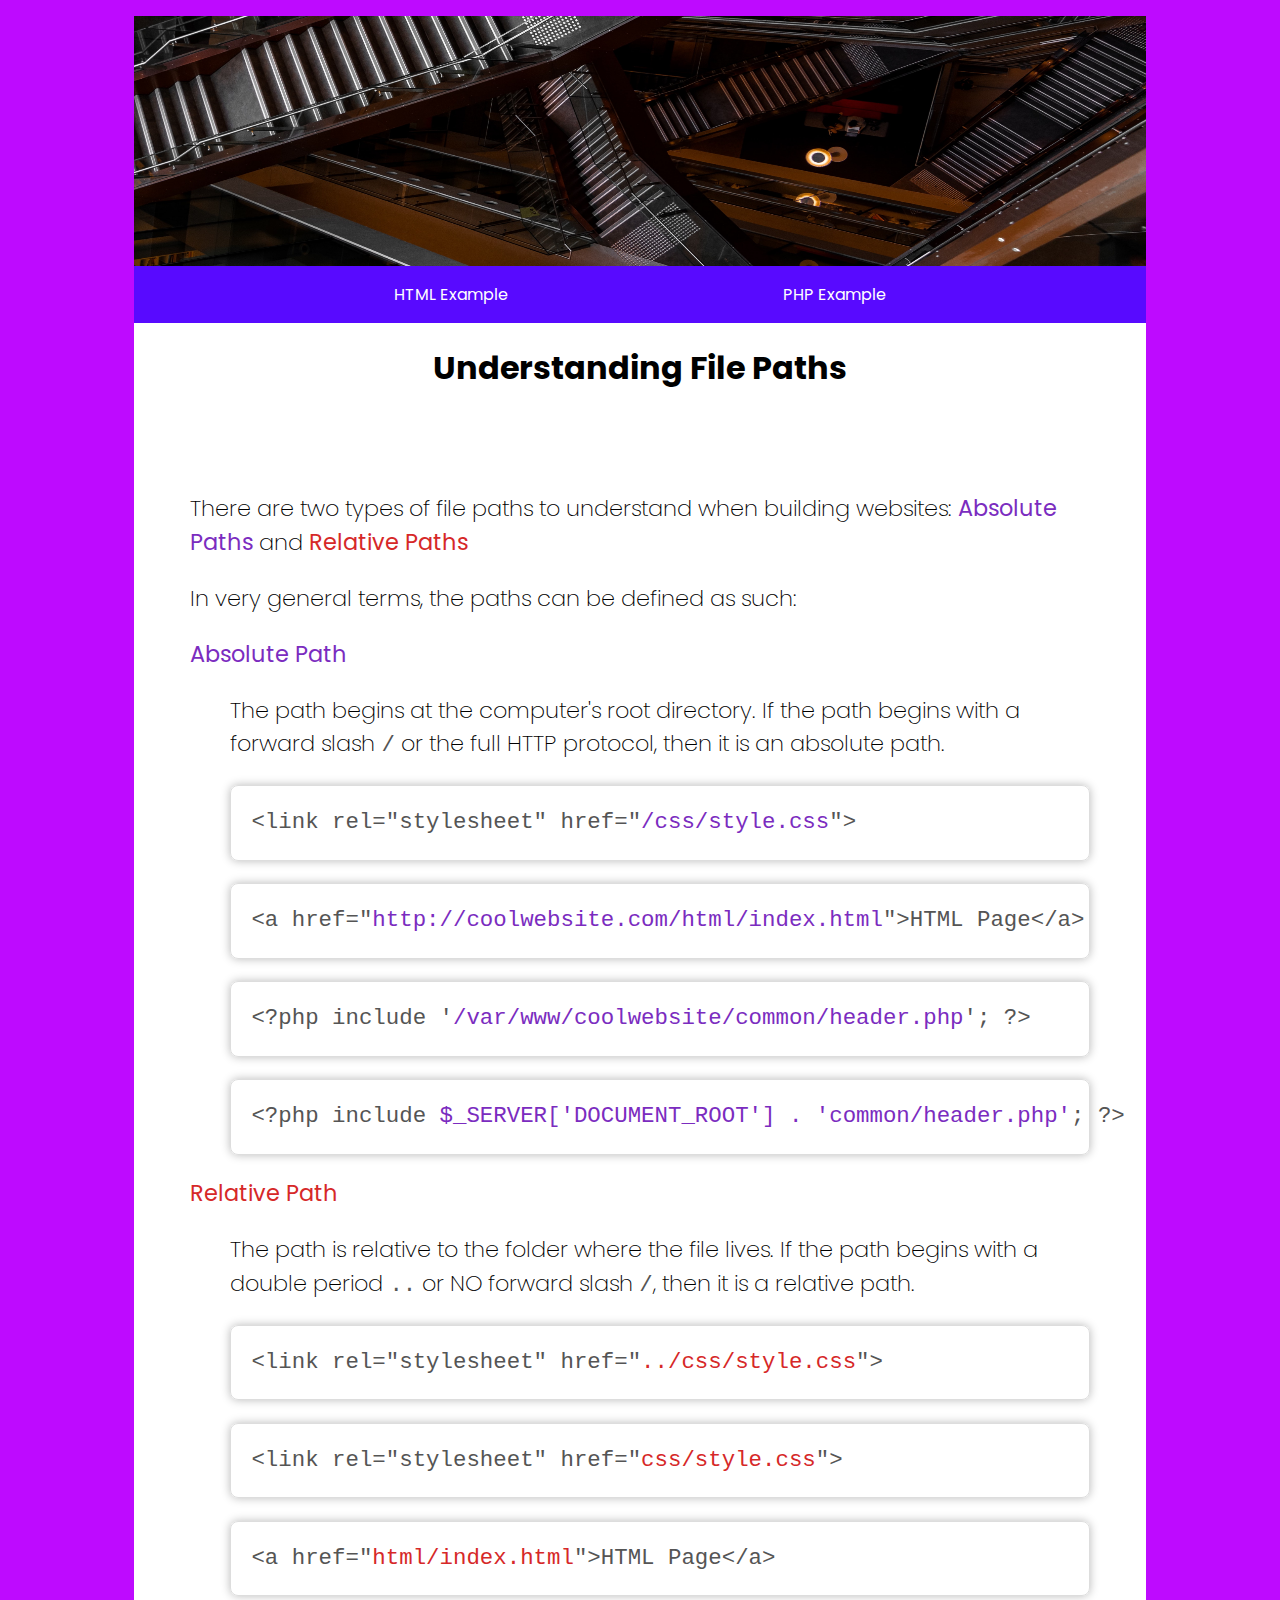
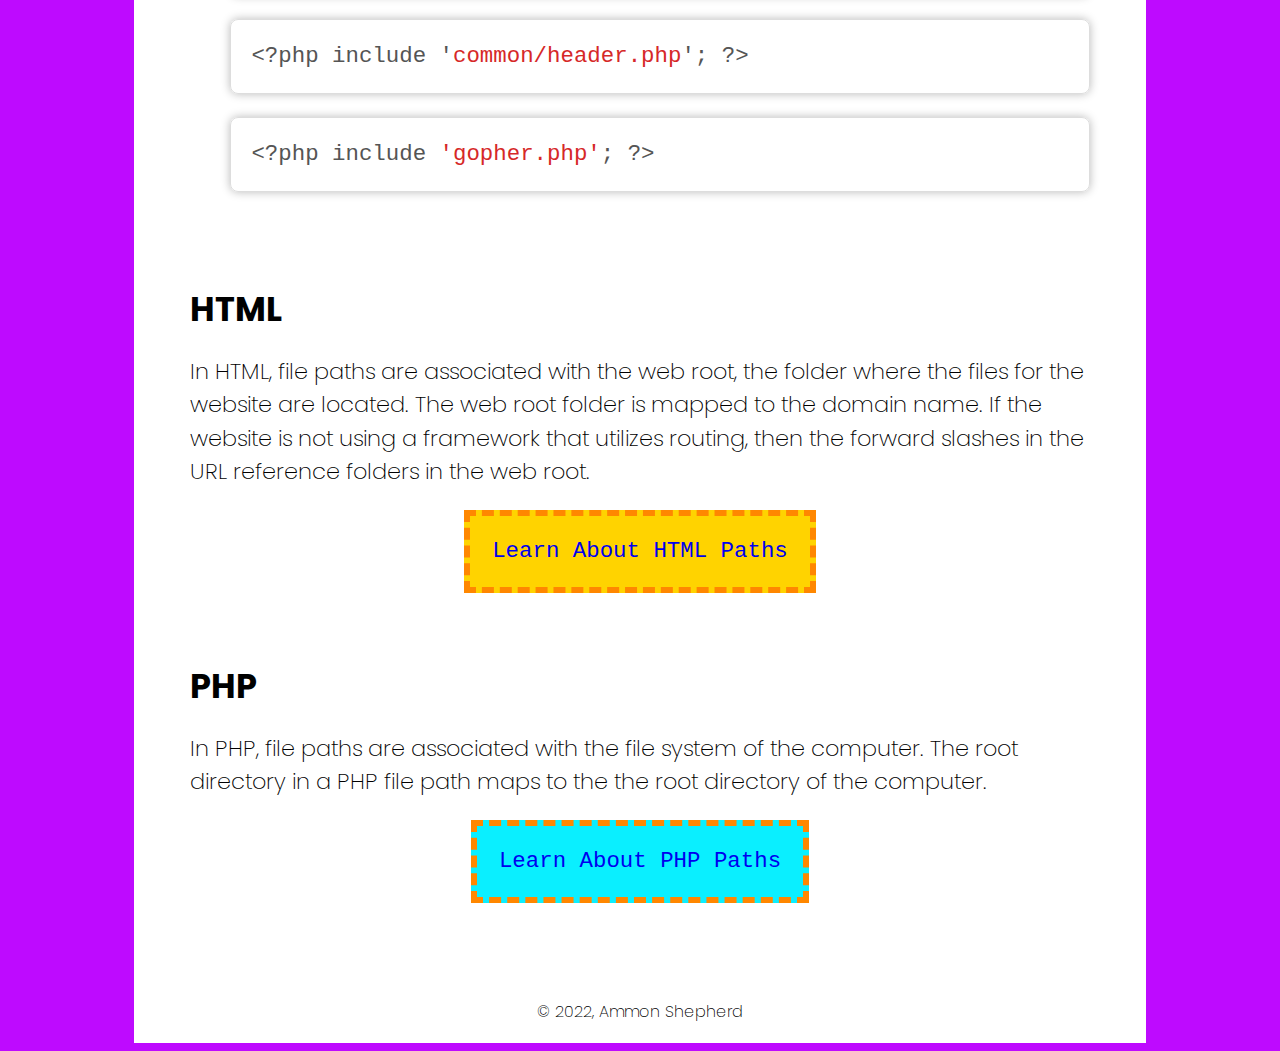
<file: index.html>
<!doctype html>
<html lang='en'>

<head>
  <title>Understanding File Paths</title>
  <link href='css/style.css' rel='stylesheet'>
  <link rel="preconnect" href="https://fonts.googleapis.com">
  <link rel="preconnect" href="https://fonts.gstatic.com" crossorigin>
  <link href="https://fonts.googleapis.com/css2?family=Poppins:wght@200;500&Source+Code+Pro:wght@300;400&display=swap" rel="stylesheet">
  <meta charset="UTF-8">
</head>

<body id="home">

  <div id='container'>
    <img class="header-img" alt="many paths crossing - Photo by Victor Charlie on Unsplash" src="images/victor-charlie-QG9xUOQTYCY-unsplash.jpg">
    <nav>
      <a title="Link to HTML example" href="html/index.html">HTML Example</a>
      <a title="Link to PHP example" href="php/index.html">PHP Example</a>
    </nav>

    <header>
      <h1>Understanding File Paths</h1>
    </header>

    <main>
      <p>There are two types of file paths to understand when building websites: <span class="abs_path">Absolute Paths</span> and <span class="rel_path">Relative Paths</span></p>

      <p>In very general terms, the paths can be defined as such:</p>
        <dl>
          <dt><span class="abs_path">Absolute Path</span></dt>
          <dd>
            <p>The path begins at the computer's root directory. If the path begins with a forward slash <code>/</code> or the full HTTP protocol, then it is an absolute path.</p>
            <pre class="code_block">&lt;link rel="stylesheet" href="<span class="abs_path">/css/style.css</span>"></pre>
            <pre class="code_block">&lt;a href="<span class="abs_path">http://coolwebsite.com/html/index.html</span>">HTML Page&lt;/a></pre>
            <pre class="code_block">&lt;?php include '<span class="abs_path">/var/www/coolwebsite/common/header.php</span>'; ?></pre>
            <pre class="code_block">&lt;?php include <span class="abs_path">$_SERVER['DOCUMENT_ROOT'] . 'common/header.php'</span>; ?></pre>
          </dd>

          <dt><span class="rel_path">Relative Path</span></dt>
          <dd>
            <p>The path is relative to the folder where the file lives. If the path begins with a double period <code>..</code> or NO forward slash <code>/</code>, then it is a relative path.</p>
            <pre class="code_block">&lt;link rel="stylesheet" href="<span class="rel_path">../css/style.css</span>"></pre>
            <pre class="code_block">&lt;link rel="stylesheet" href="<span class="rel_path">css/style.css</span>"></pre>
            <pre class="code_block">&lt;a href="<span class="rel_path">html/index.html</span>">HTML Page&lt;/a></pre>
            <pre class="code_block">&lt;?php include '<span class="rel_path">common/header.php</span>'; ?></pre>
            <pre class="code_block">&lt;?php include <span class="rel_path">'gopher.php'</span>; ?></pre>
            </dd>
        </dl>

      <h2>HTML</h2>
      <p>In HTML, file paths are associated with the web root, the folder where the files for the website are located. The web root folder is mapped to the domain name. If the website is not using a framework that utilizes routing, then the forward slashes in the URL reference folders in the web root.</p>
      <div class="button"><a class="html" href="html/index.html">Learn About HTML Paths</a></div>

      <h2>PHP</h2>
      <p>In PHP, file paths are associated with the file system of the computer. The root directory in a PHP file path maps to the the root directory of the computer.</p>
      <div class="button"><a class="php" href="php/index.html">Learn About PHP Paths</a></div>


    </main>

    <footer>
      <p>&copy; 2022, Ammon Shepherd</p>
    </footer>

</body>

</html>
</file>
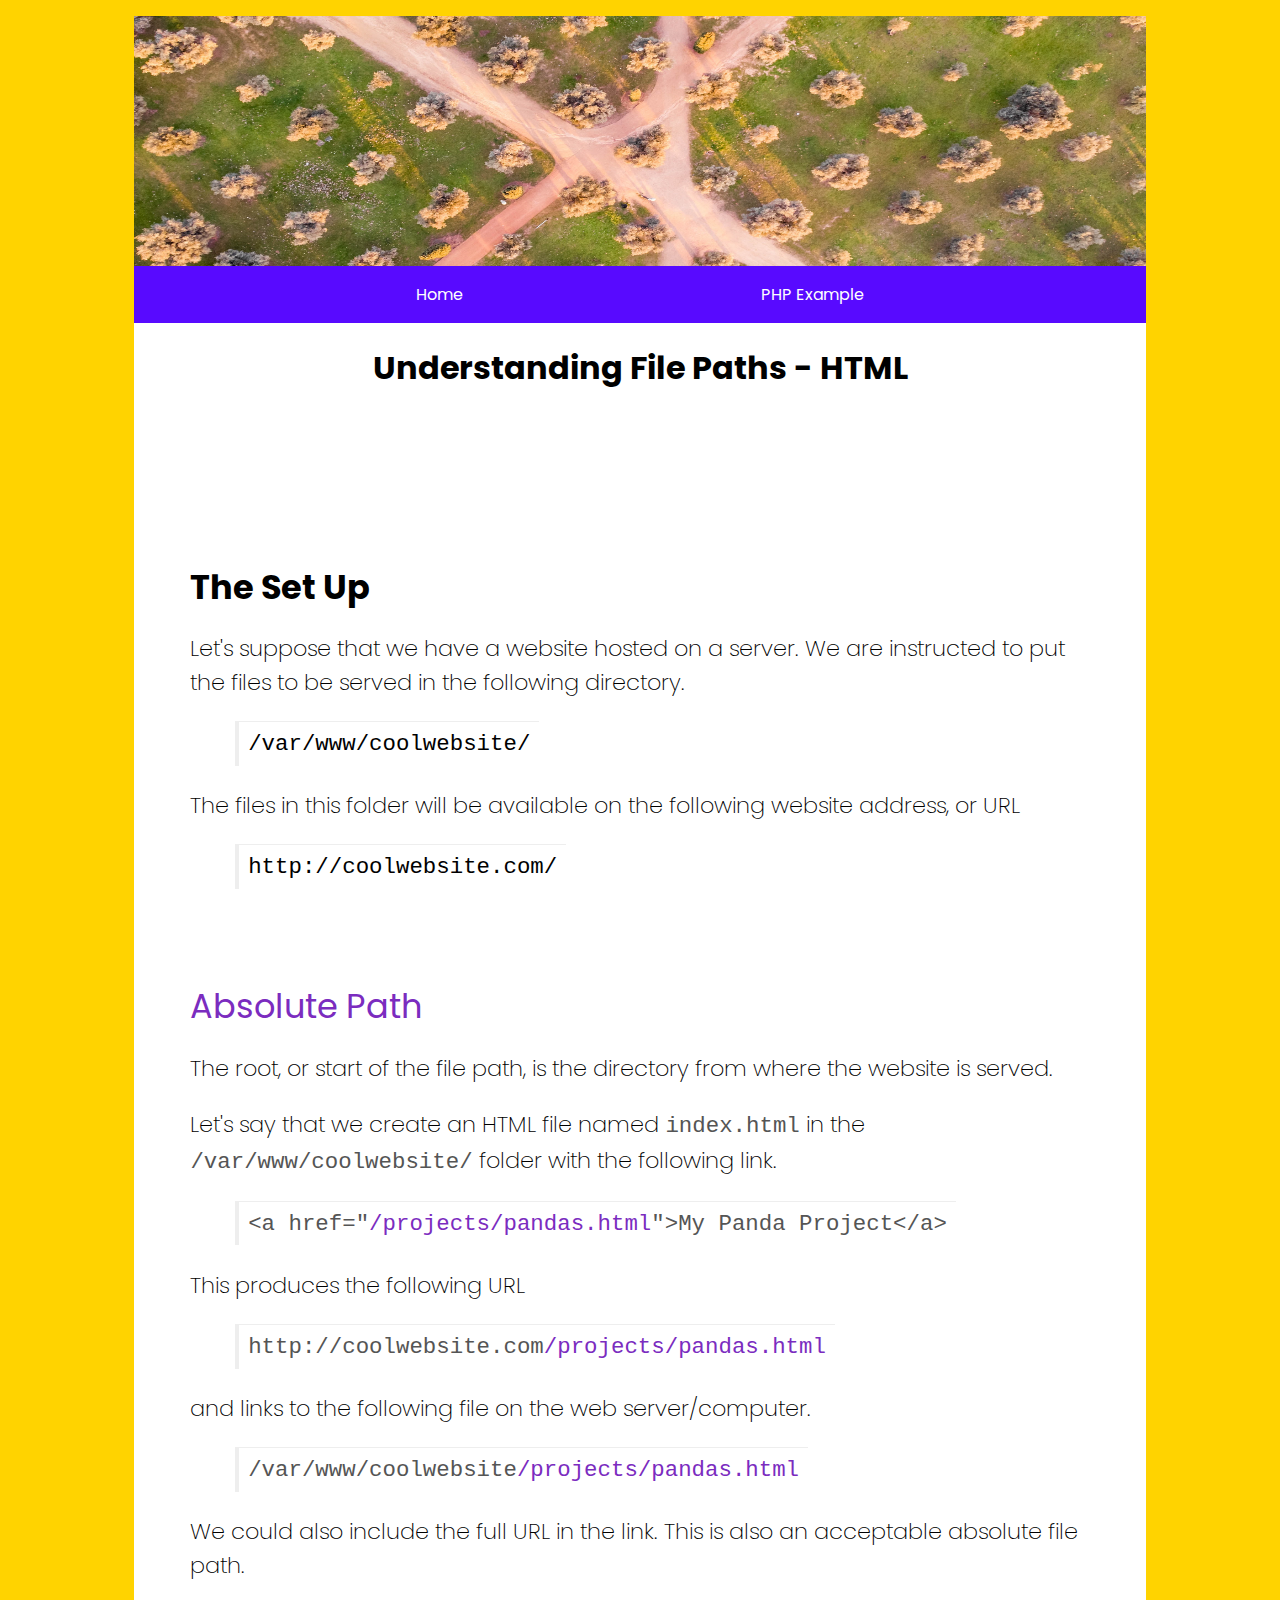
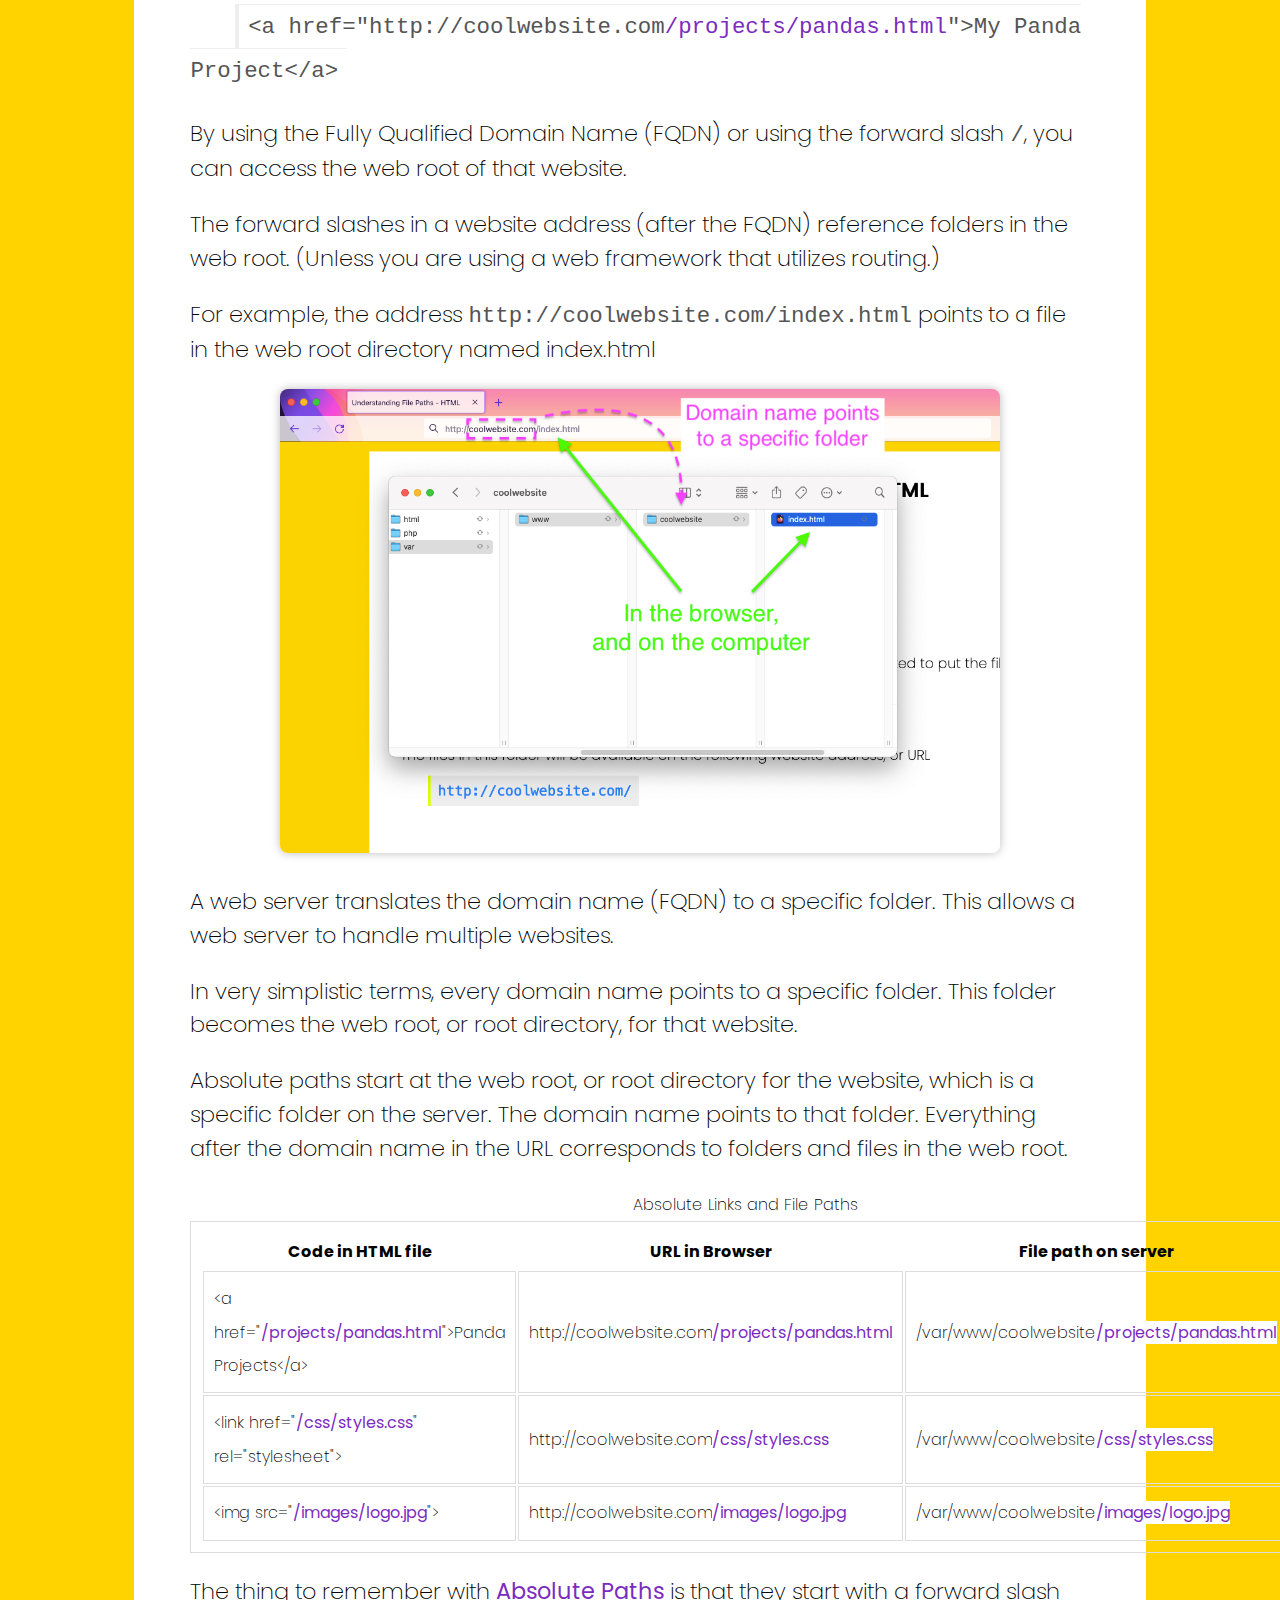
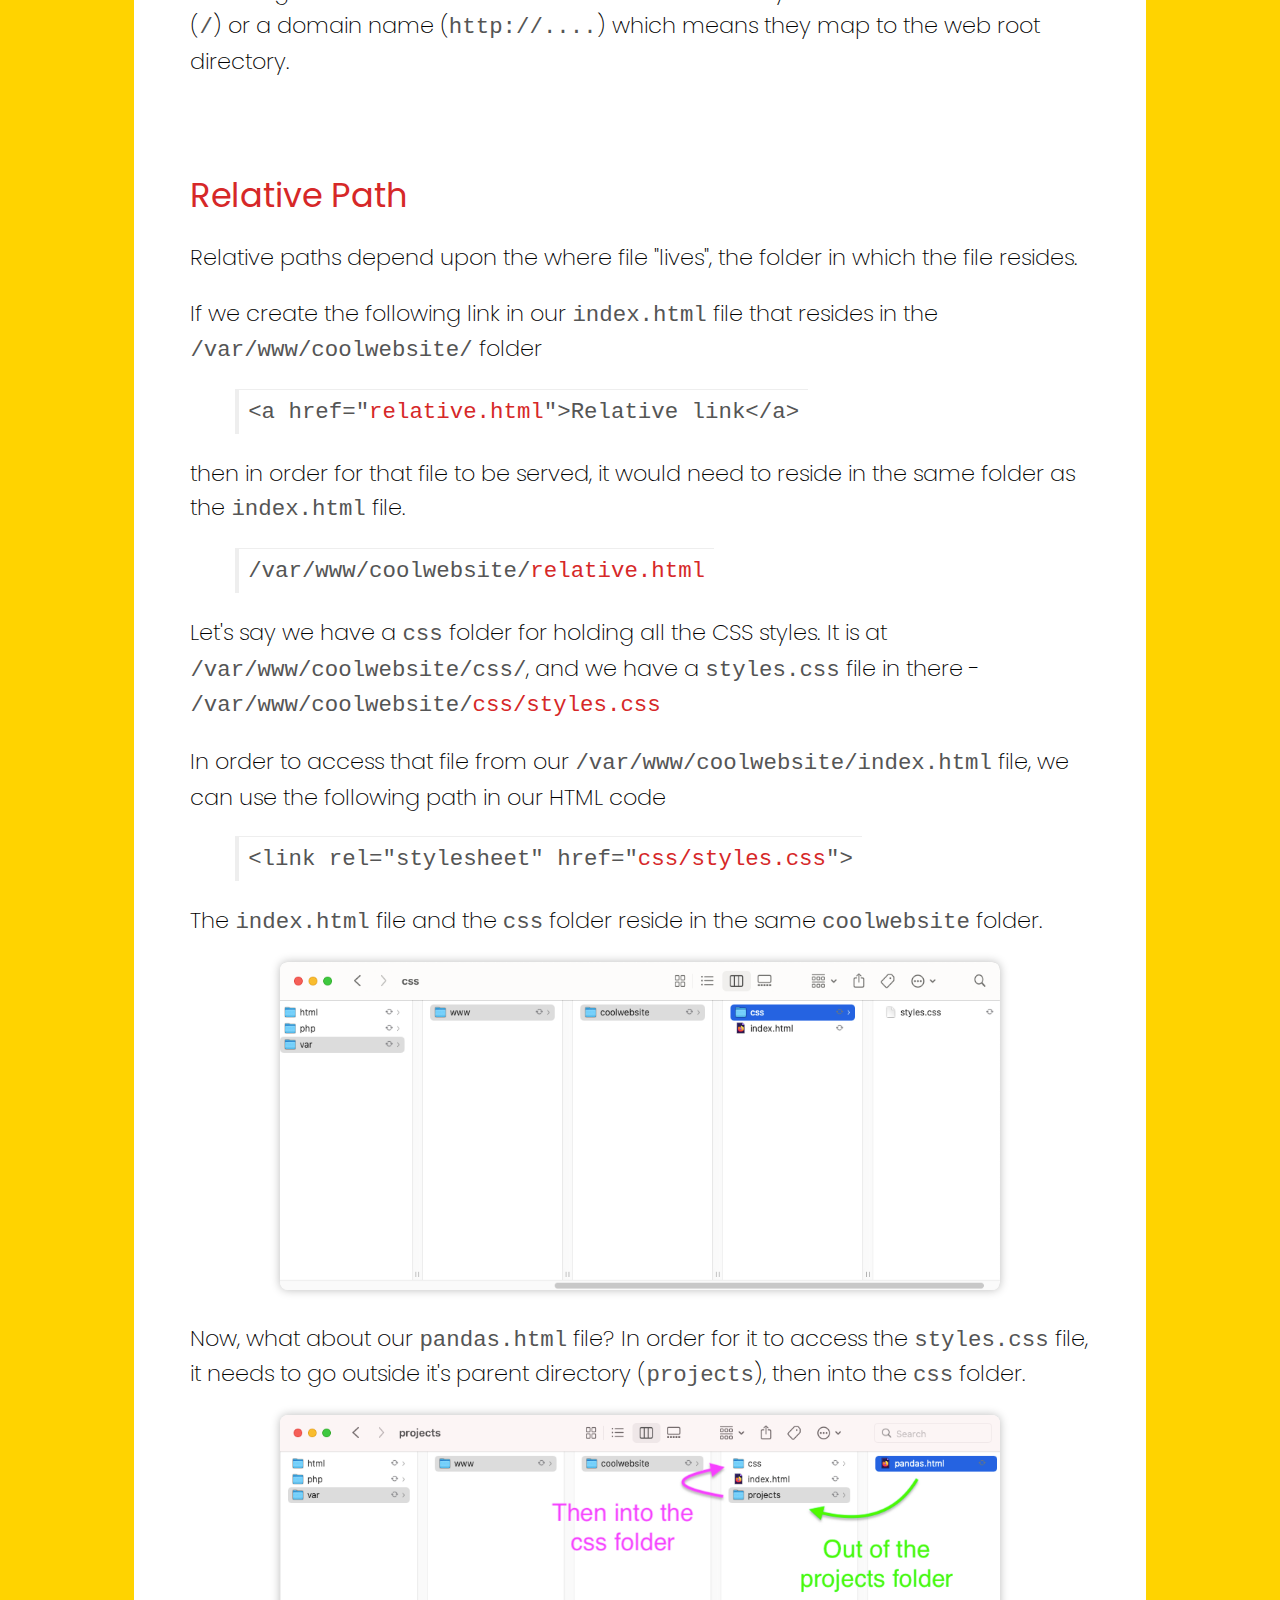
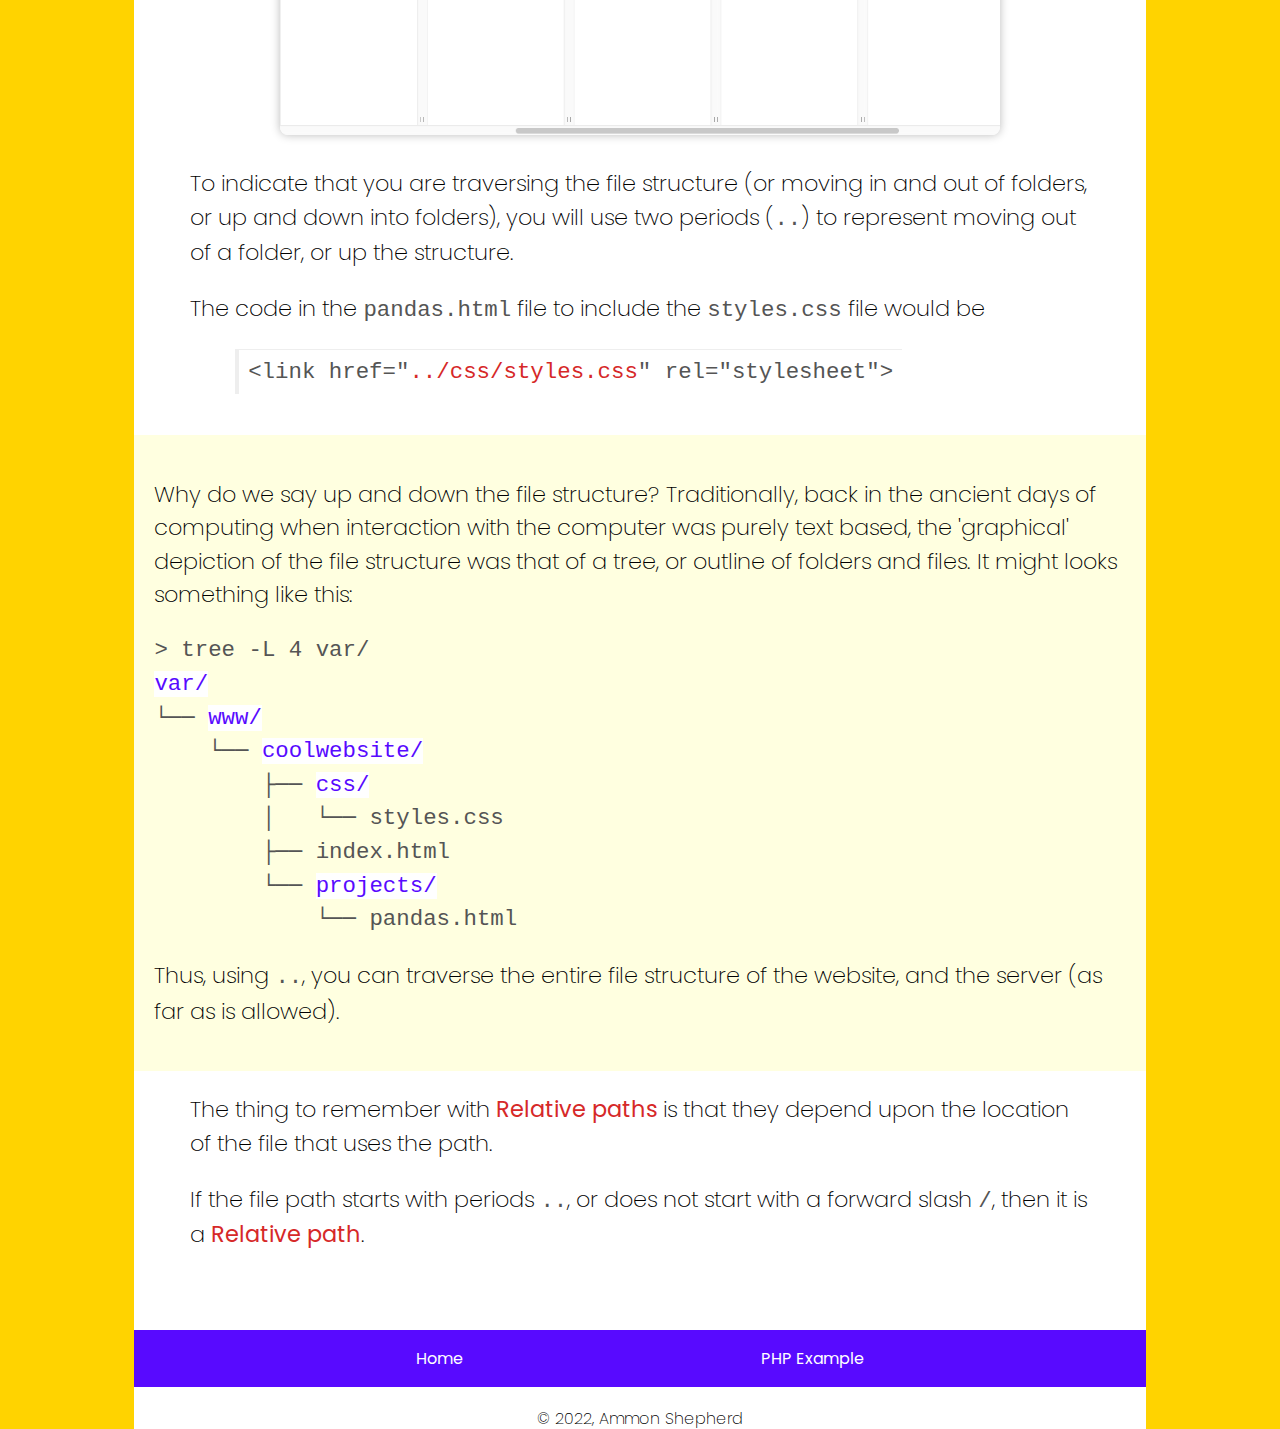
<file: html/index.html>
<!doctype html>
<html lang='en'>

<head>
  <title>Understanding File Paths - HTML</title>
  <link href='../css/style.css' rel='stylesheet'>
  <link rel="preconnect" href="https://fonts.googleapis.com">
  <link rel="preconnect" href="https://fonts.gstatic.com" crossorigin>
  <link href="https://fonts.googleapis.com/css2?family=Poppins:wght@200;500&Source+Code+Pro:wght@300;400&display=swap" rel="stylesheet">
  <meta charset="UTF-8">
</head>

<body id="html">

  <div id='container'>
    <img class="header-img" alt="many paths crossing - Photo by Victor on Unsplash" src="../images/victor-0Ezh0PRhtPo-unsplash.jpg">
    <nav>
      <a title="Link to Home" href="../index.html">Home</a>
      <a title="Link to PHP example" href="../php/index.html">PHP Example</a>
    </nav>

    <header>
      <h1>Understanding File Paths - HTML</h1>
    </header>

    <main>
      <h2>The Set Up</h2>
      <p>Let's suppose that we have a website hosted on a server. We are instructed to put the
        files to be served in the following directory.</p>
      <span class="lefty file_path">/var/www/coolwebsite/</span>

      <p>The files in this folder will be available on the following website address, or URL</p>
      <span class="lefty url">http://coolwebsite.com/</span>


      <h2 class="abs_path">Absolute Path</h2>
      <p>The root, or start of the file path, is the directory from where the website is served.</p>
      <p>Let's say that we create an HTML file named <code>index.html</code> in the <code>/var/www/coolwebsite/</code> folder with the following link.</p>

      <code class="lefty">&lt;a href="<span class="abs_path">/projects/pandas.html</span>"&gt;My Panda Project&lt;/a&gt;</code>

      <p>This produces the following URL</p>

      <code class="lefty">http://coolwebsite.com<span class="abs_path">/projects/pandas.html</span></code>

      <p>and links to the following file on the web server/computer.</p>

      <code class="lefty">/var/www/coolwebsite<span class="abs_path">/projects/pandas.html</span></code>

      <p>We could also include the full URL in the link. This is also an acceptable absolute file path.</p>
      <code class="lefty">&lt;a href="http://coolwebsite.com<span class="abs_path">/projects/pandas.html</span>"&gt;My Panda Project&lt;/a&gt;</code>

      <p>By using the Fully Qualified Domain Name (FQDN) or using the forward slash <code>/</code>, you can access the web root of that website.</p>
      <p>The forward slashes in a website address (after the FQDN) reference folders in the web root. (Unless you are using a web framework that utilizes routing.)</p>
      <p>For example, the address <code>http://coolwebsite.com/index.html</code> points to a file in the web root directory named index.html</p>

      <div class="center-image">
        <img alt="File in the browser and Finder" src="../images/browser-finder.png">
      </div>

      <p>A web server translates the domain name (FQDN) to a specific folder. This allows a web server to handle multiple websites.</p>
      <p>In very simplistic terms, every domain name points to a specific folder. This folder becomes the web root, or root directory, for that website.</p>

      <p>Absolute paths start at the web root, or root directory for the website, which is a specific folder on the server. The domain name points to that folder. Everything after the domain name in the URL corresponds to folders and files in the web root.</p>

      <table>
        <caption>Absolute Links and File Paths</caption>
        <tr>
          <th>Code in HTML file</th>
          <th>URL in Browser</th>
          <th>File path on server</th>
        </tr>
        <tr>
          <td>&lt;a href="<span class="abs_path">/projects/pandas.html</span>"&gt;Panda Projects&lt;/a&gt;</td>
          <td>http://coolwebsite.com<span class="abs_path">/projects/pandas.html</span></td>
          <td>/var/www/coolwebsite<span class="abs_path">/projects/pandas.html</span></td>
        </tr>
        <tr>
          <td>&lt;link href="<span class="abs_path">/css/styles.css</span>" rel="stylesheet"&gt;</td>
          <td>http://coolwebsite.com<span class="abs_path">/css/styles.css</span></td>
          <td>/var/www/coolwebsite<span class="abs_path">/css/styles.css</span></td>
        </tr>
        <tr>
          <td>&lt;img src="<span class="abs_path">/images/logo.jpg</span>"&gt;</td>
          <td>http://coolwebsite.com<span class="abs_path">/images/logo.jpg</span></td>
          <td>/var/www/coolwebsite<span class="abs_path">/images/logo.jpg</span></td>
        </tr>
      </table>

      <p>The thing to remember with <span class="abs_path">Absolute Paths</span> is that they start with a forward slash (<code>/</code>) or a domain name (<code>http://....</code>) which means they map to the web root directory.</p>

      <h2 class="rel_path">Relative Path</h2>
      <p>Relative paths depend upon the where file "lives", the folder in which the file resides.</p>
      <p>If we create the following link in our <code>index.html</code> file that resides in the <code>/var/www/coolwebsite/</code> folder</p>

      <code class="lefty">&lt;a href="<span class="rel_path">relative.html</span>"&gt;Relative link&lt;/a&gt;</code>

      <p>then in order for that file to be served, it would need to reside in the same folder as the <code>index.html</code> file.</p>
      
      <code class="lefty">/var/www/coolwebsite/<span class="rel_path">relative.html</span></code>

      <p>Let's say we have a <code>css</code> folder for holding all the CSS styles. It is at <code>/var/www/coolwebsite/css/</code>, and we have a <code>styles.css</code> file in there - <code>/var/www/coolwebsite/<span class="rel_path">css/styles.css</span></code></p>

      <p>In order to access that file from our <code>/var/www/coolwebsite/index.html</code> file, we can use the following path in our HTML code</p>

      <code class="lefty">&lt;link rel="stylesheet" href="<span class="rel_path">css/styles.css</span>"&gt;</code>

      <p>The <code>index.html</code> file and the <code>css</code> folder reside in the same <code>coolwebsite</code> folder.</p>

      <div class="center-image">
        <img alt="index.html file and css folder in same folder" src="../images/styles.png">
      </div>


      <p>Now, what about our <code>pandas.html</code> file? In order for it to access the <code>styles.css</code> file, it needs to go outside it's parent directory (<code>projects</code>), then into the <code>css</code> folder.</p>

      <div class="center-image">
        <img alt="out of the parent folder, into the css folder" src="../images/rel.png">
      </div>

      <p>To indicate that you are traversing the file structure (or moving in and out of folders, or up and down into folders), you will use two periods (<code>..</code>) to represent moving out of a folder, or up the structure.</p>
      <p>The code in the <code>pandas.html</code> file to include the <code>styles.css</code> file would be</p>

      <code class="lefty">&lt;link href="<span class="rel_path">../css/styles.css</span>" rel="stylesheet"&gt;</code>

      <div class="note">
        <p>Why do we say up and down the file structure? Traditionally, back in the ancient days of computing when interaction with the computer was purely text based, the 'graphical' depiction of the file structure was that of a tree, or outline of folders and files. It might looks something like this:</p>

      <pre>> tree -L 4 var/
<span class="folder">var/</span>
└── <span class="folder">www/</span>
    └── <span class="folder">coolwebsite/</span>
        ├── <span class="folder">css/</span>
        │   └── styles.css
        ├── index.html
        └── <span class="folder">projects/</span>
            └── pandas.html
</pre>

        <p>Thus, using <code>..</code>, you can traverse the entire file structure of the website, and the server (as far as is allowed).</p>
      </div><!-- note -->

      <p>The thing to remember with <span class="rel_path">Relative paths</span> is that they depend upon the location of the file that uses the path.</p>
      <p>If the file path starts with periods <code>..</code>, or does not start with a forward slash <code>/</code>, then it is a <span class="rel_path">Relative path</span>.</p>
    </main>

    <nav>
      <a title="Link to Home" href="../index.html">Home</a>
      <a title="Link to PHP example" href="../php/index.html">PHP Example</a>
    </nav>
      
    <footer>
      <p>&copy; 2022, Ammon Shepherd</p>
    </footer>

</body>

</html>
</file>
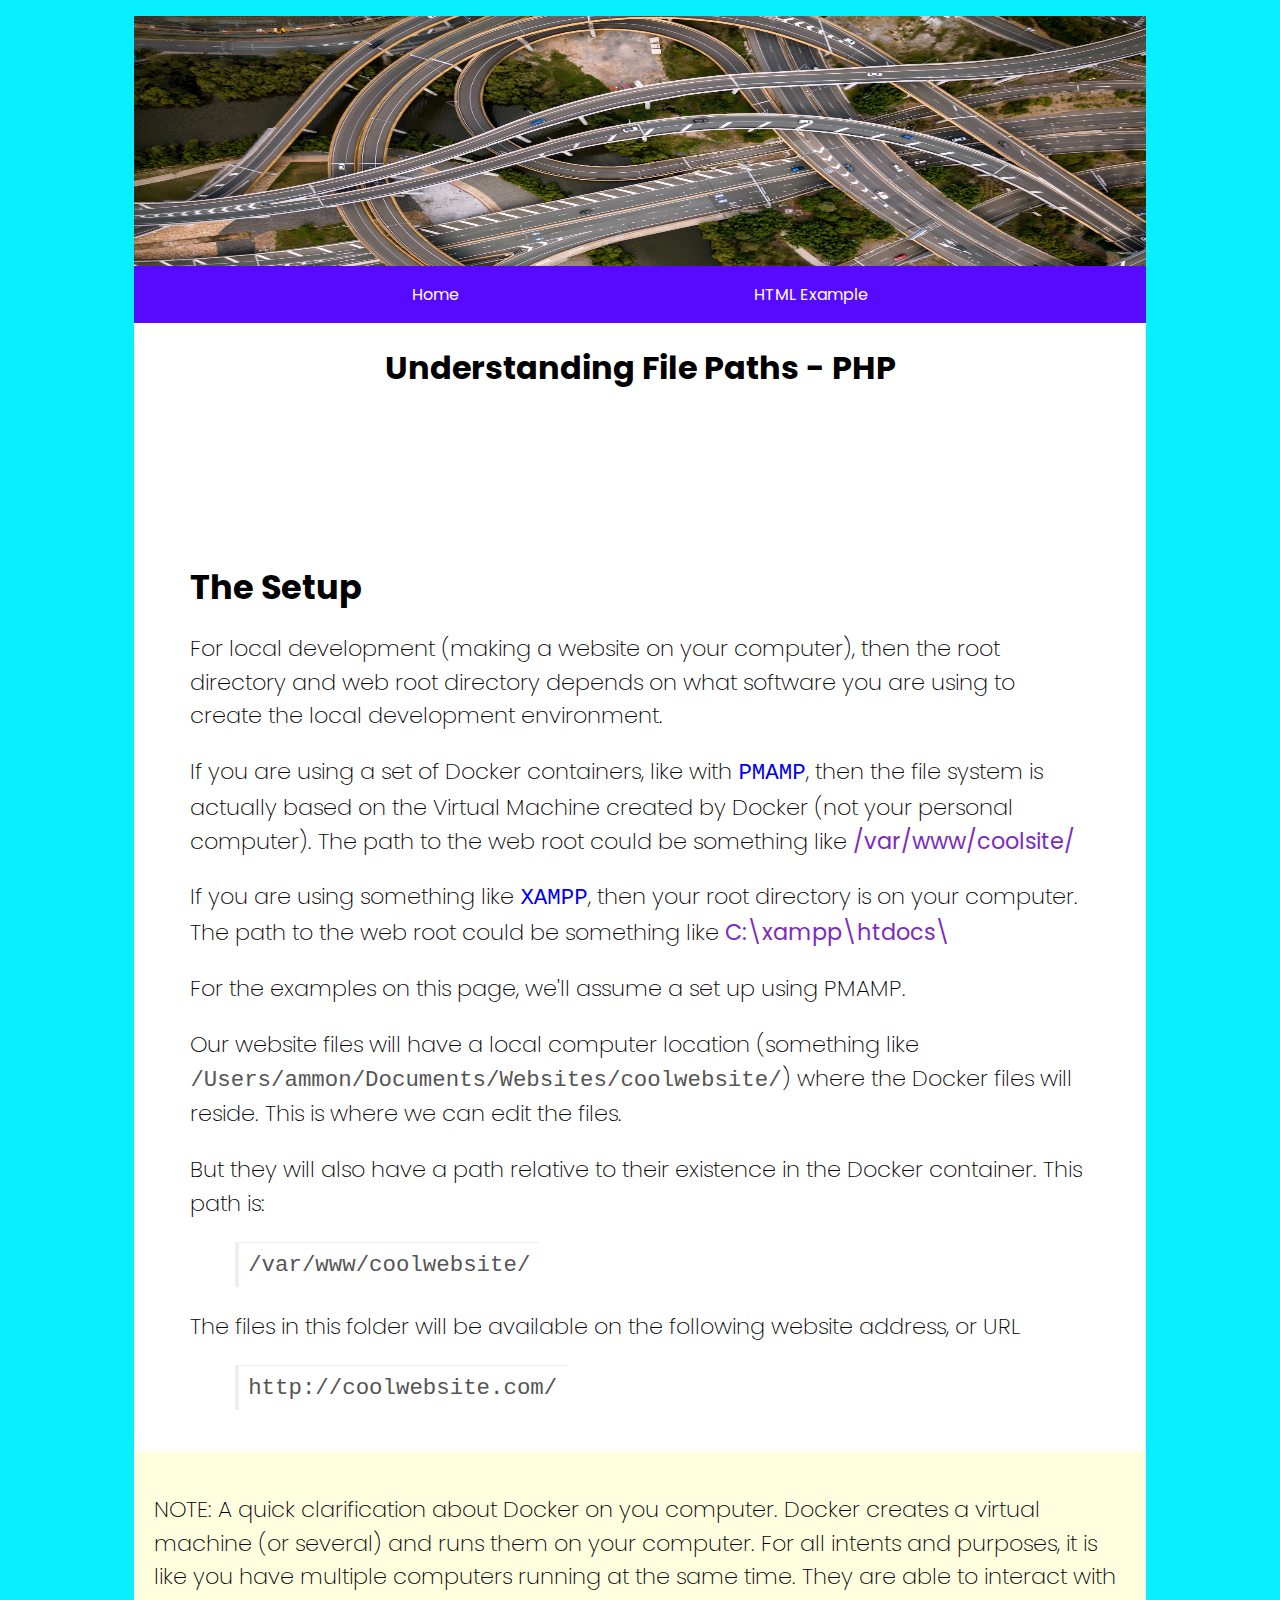
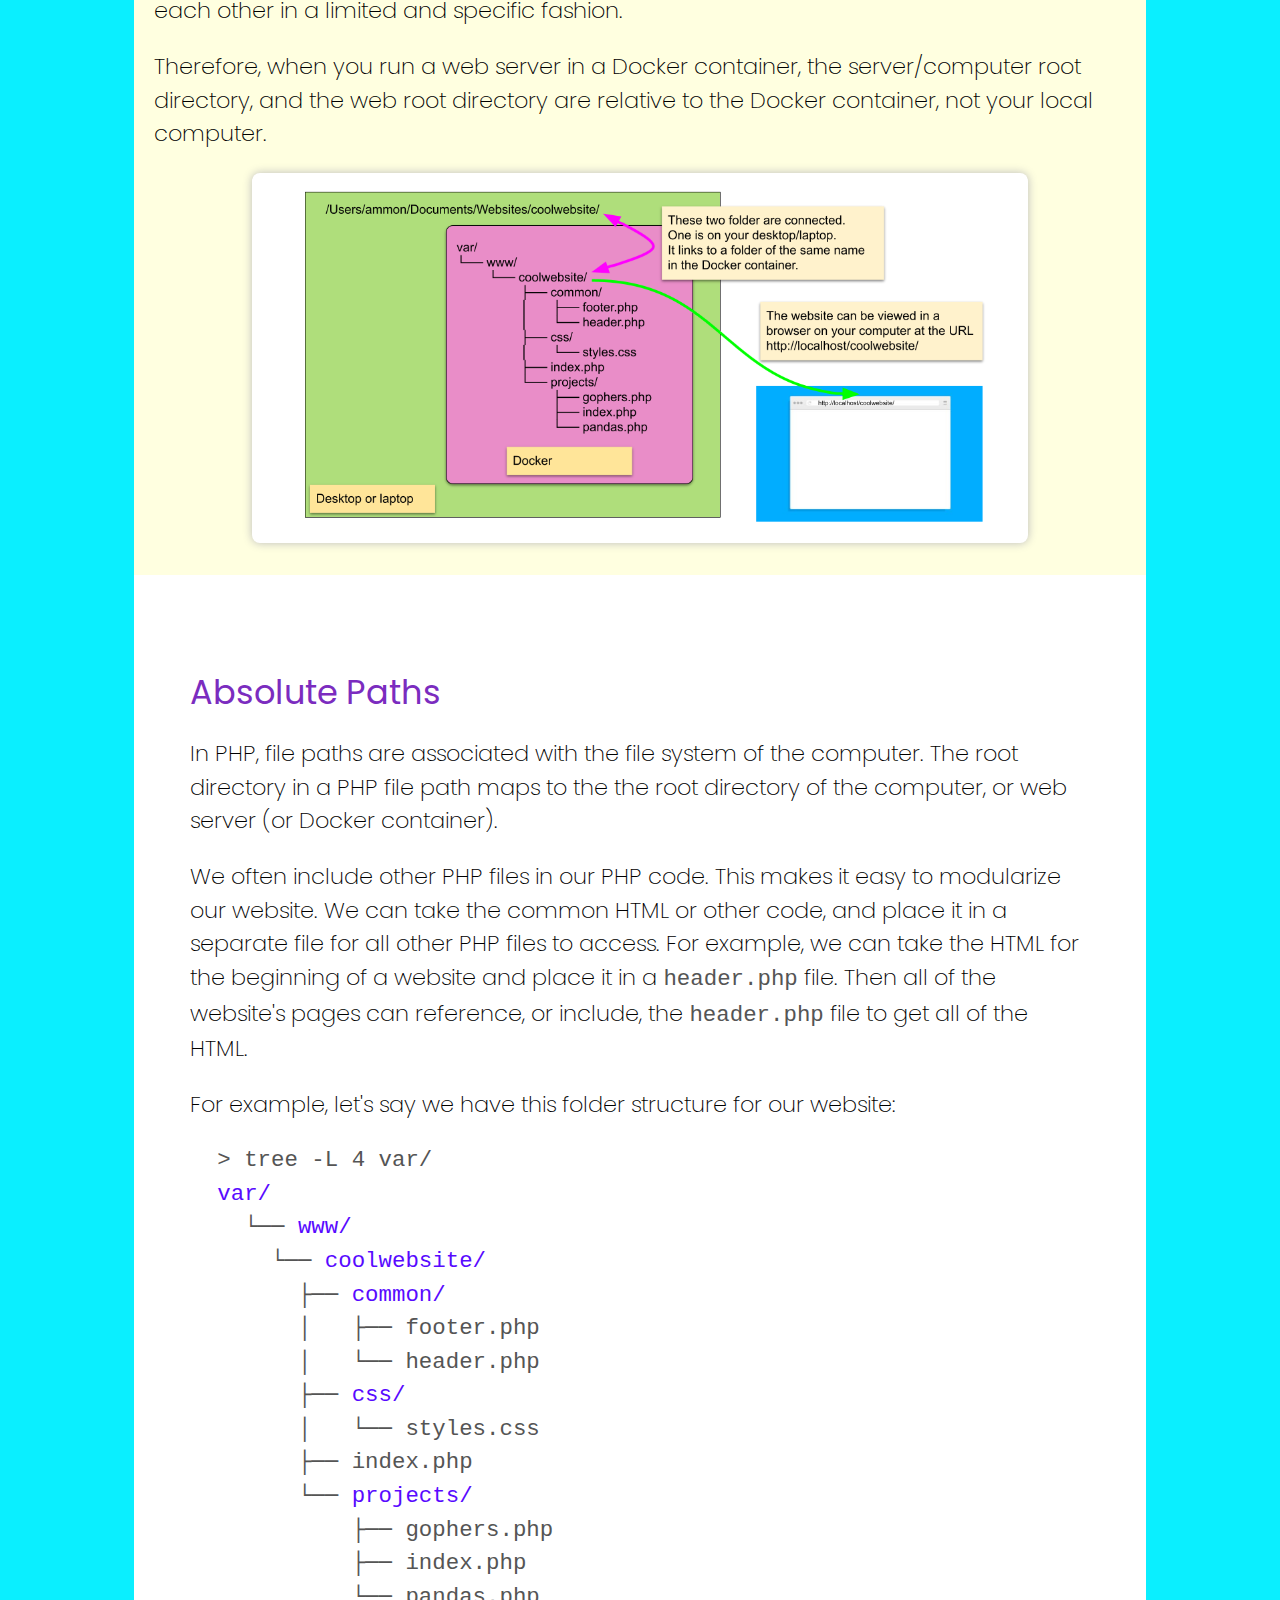
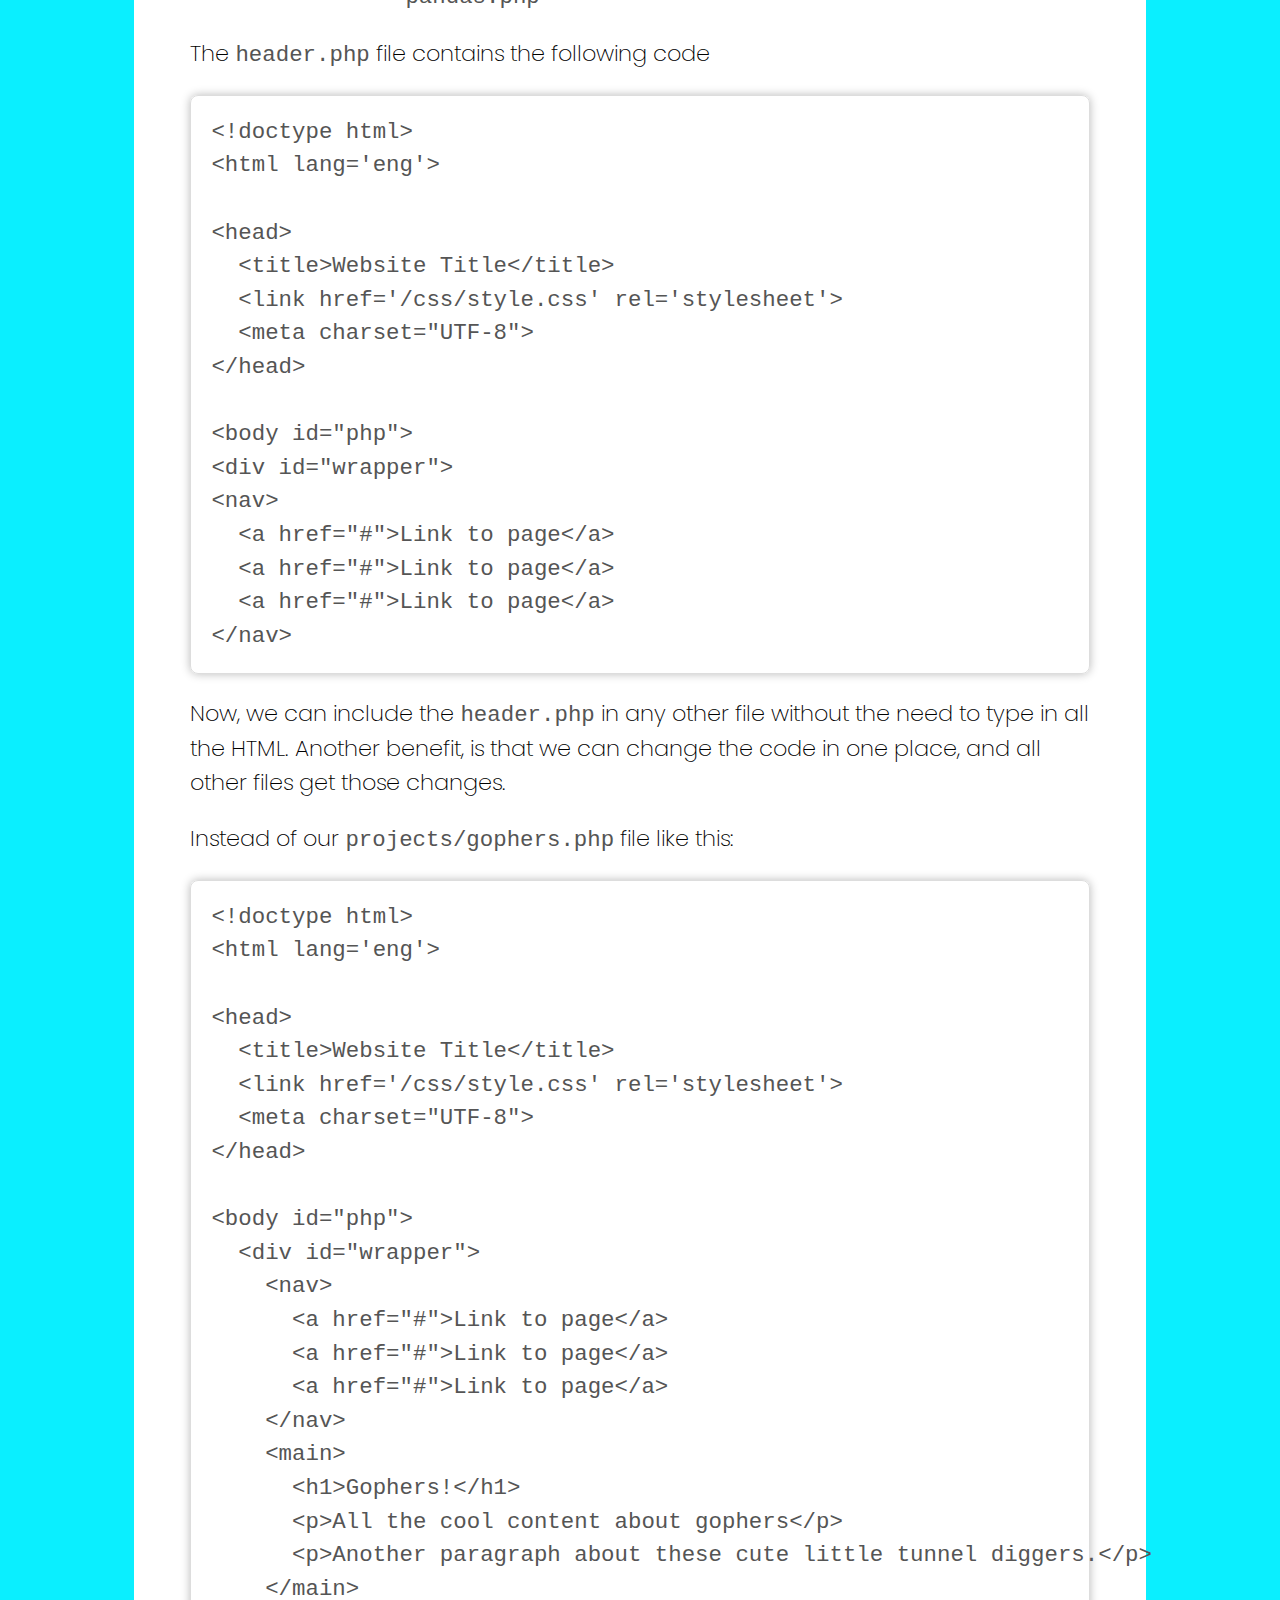
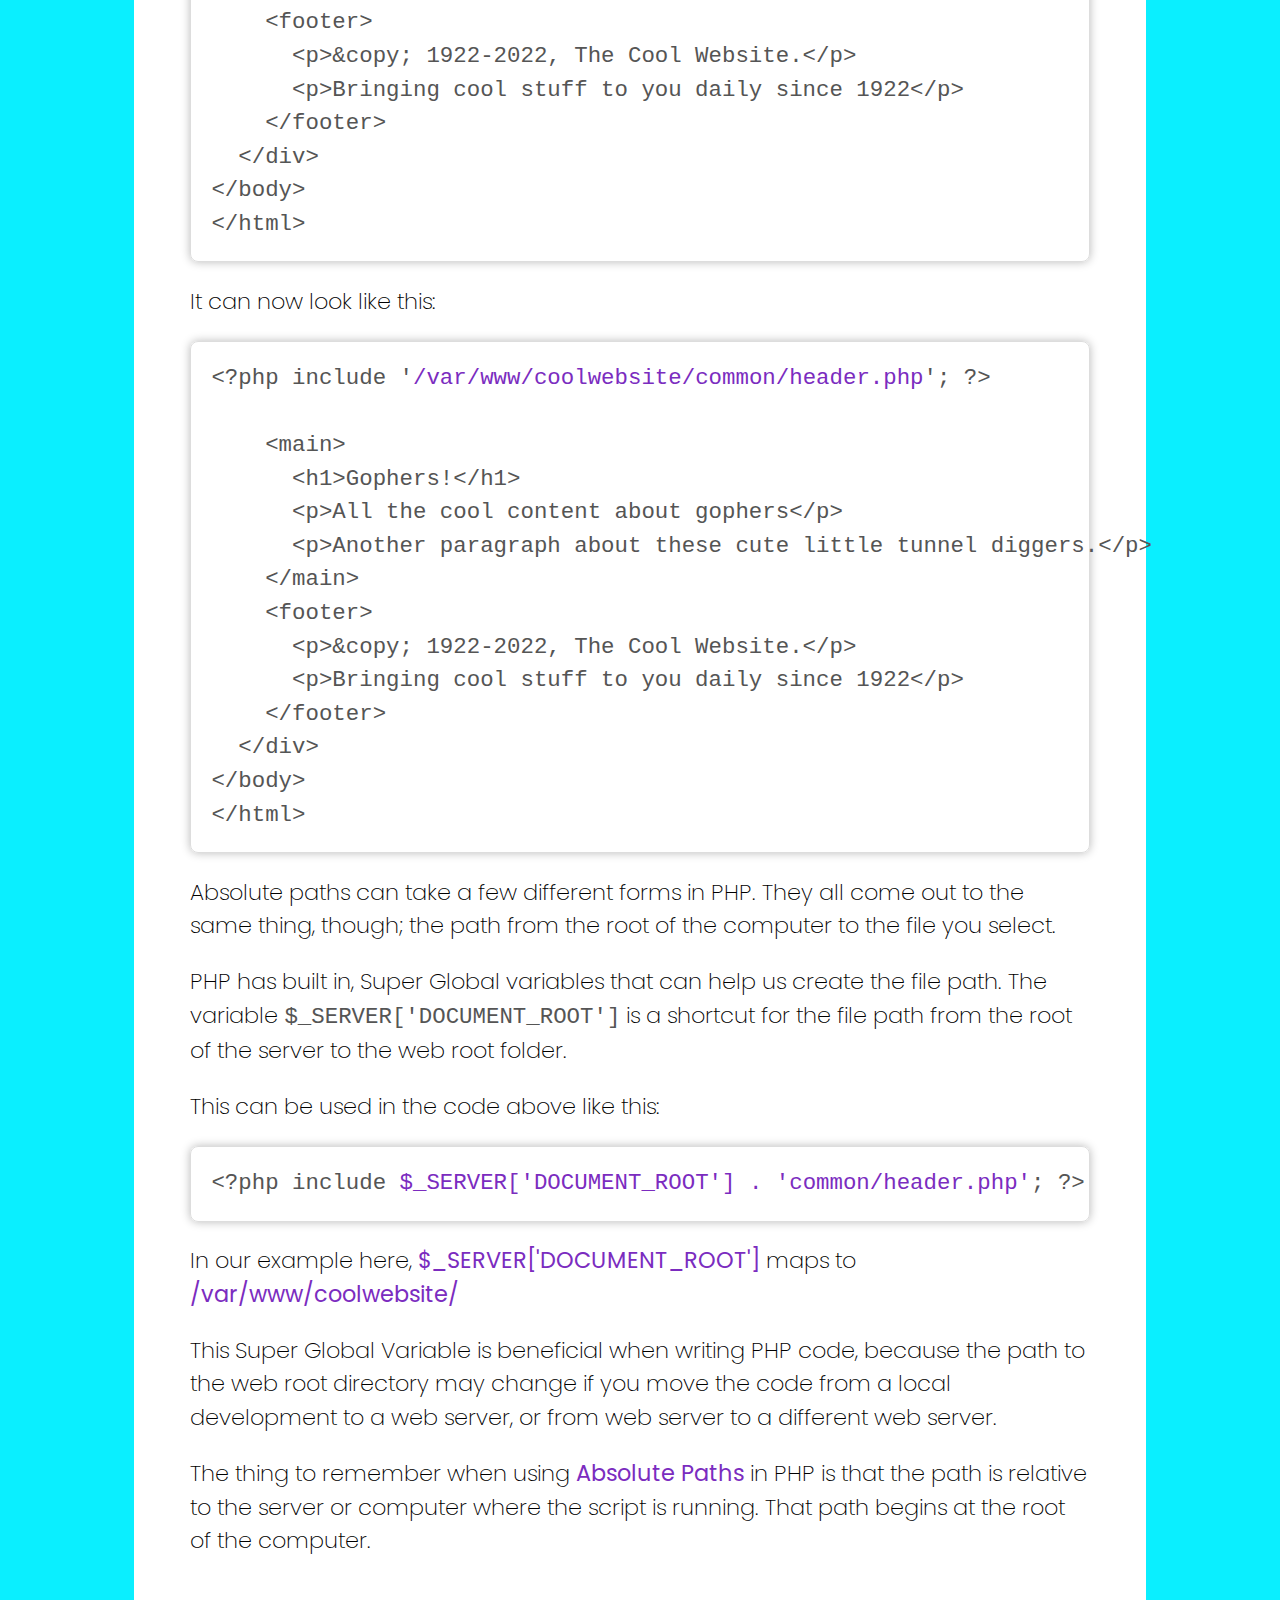
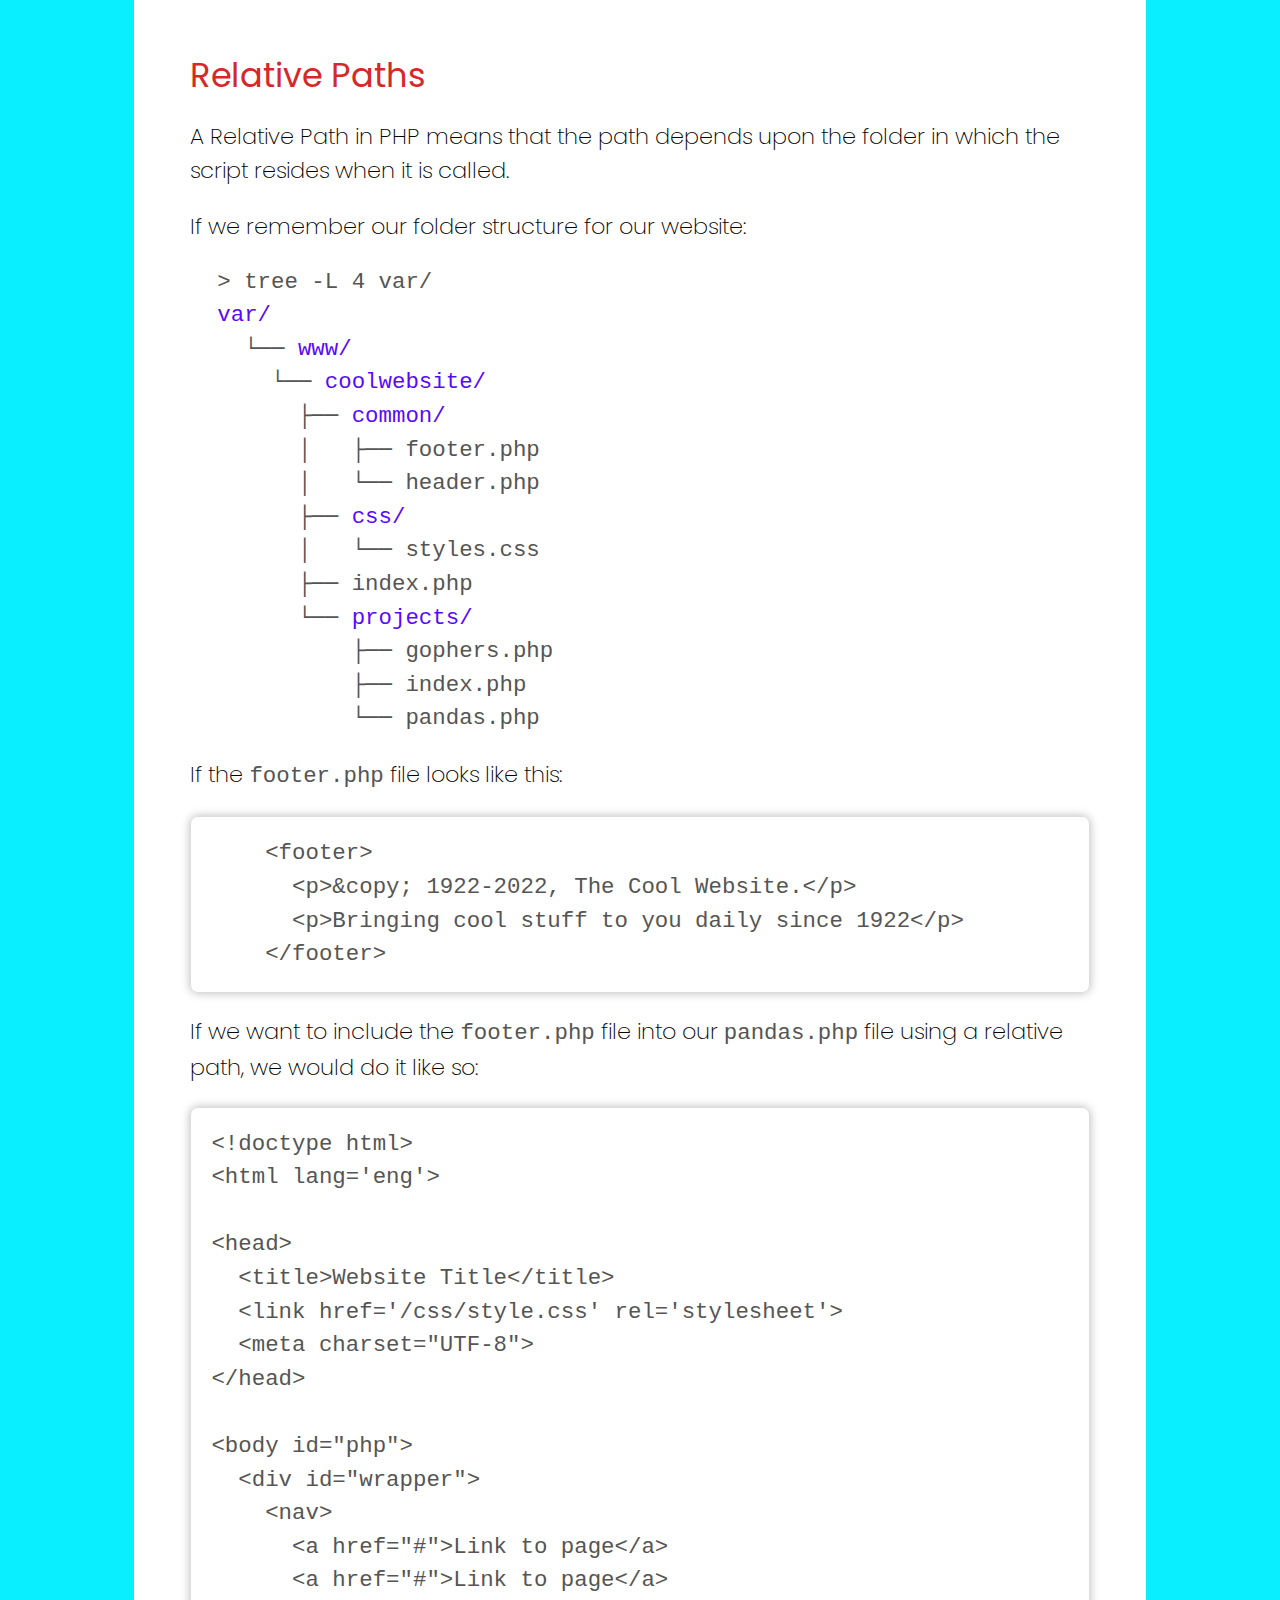
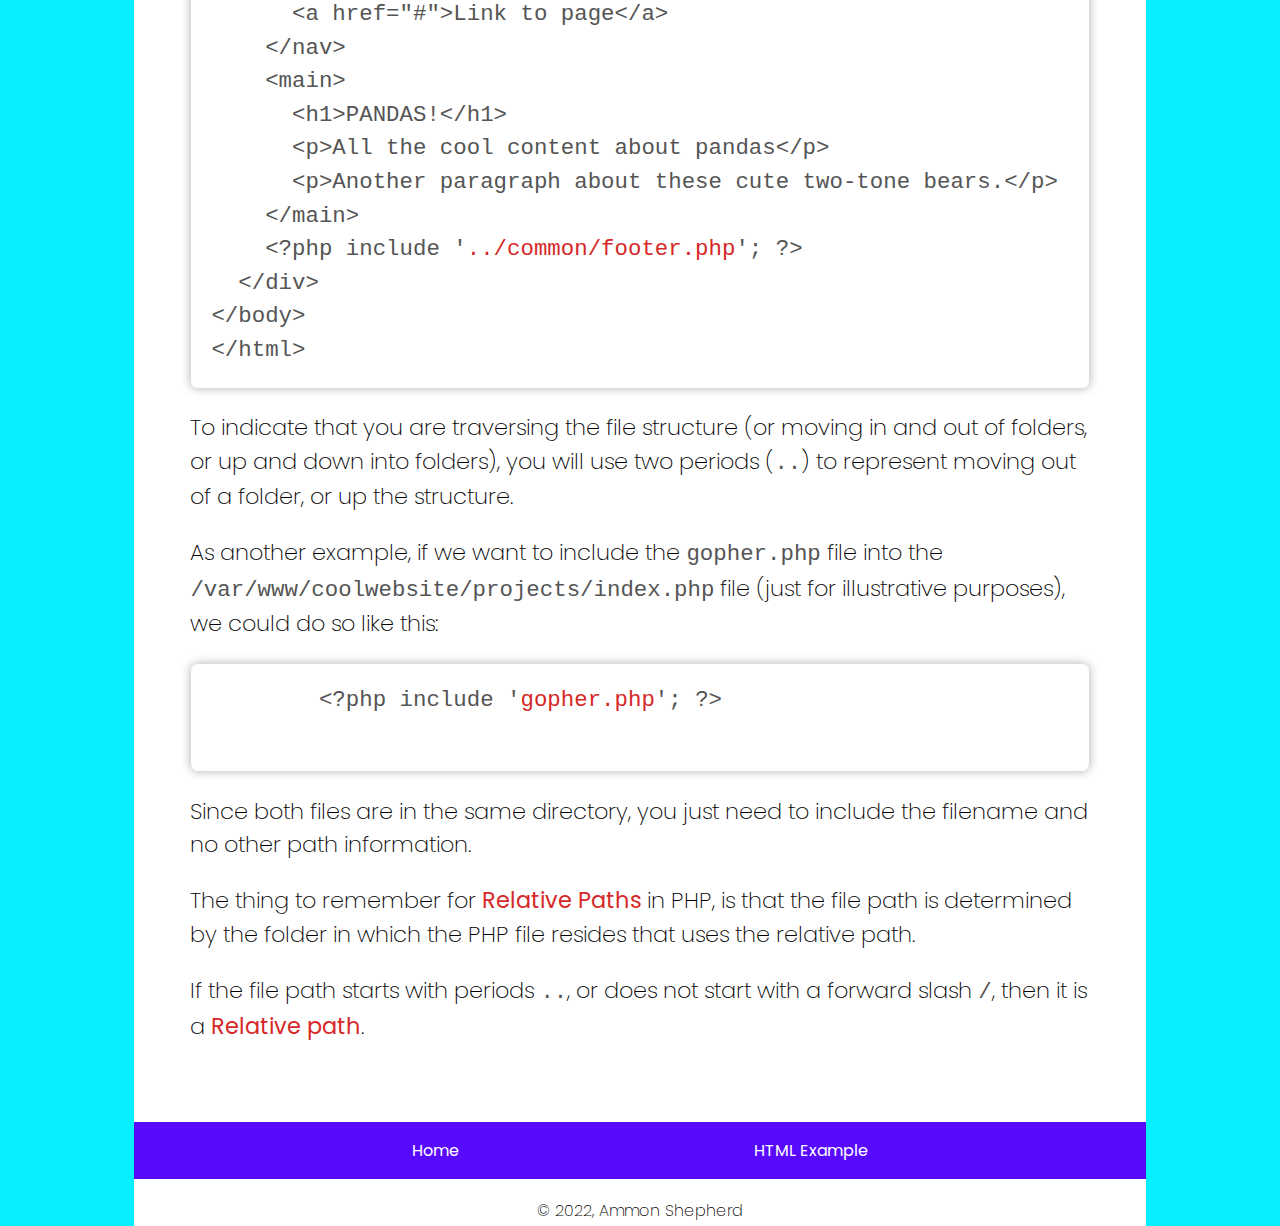
<file: php/index.html>
<!doctype html>
<html lang='en'>

<head>
  <title>Understanding File Paths - PHP</title>
  <link href='../css/style.css' rel='stylesheet'>
  <link rel="preconnect" href="https://fonts.googleapis.com">
  <link rel="preconnect" href="https://fonts.gstatic.com" crossorigin>
  <link href="https://fonts.googleapis.com/css2?family=Poppins:wght@200;500&Source+Code+Pro:wght@300;400&display=swap" rel="stylesheet">
  <meta charset="UTF-8">
</head>

<body id="php">

  <div id='container'>
    <img class="header-img" alt="many paths crossing - Photo by Victor on Unsplash" src="../images/john-lockwood-FcLq69V7Rsc-unsplash.jpg">
    <nav>
      <a title="Link to Home" href="../index.html">Home</a>
      <a title="Link to HTML example" href="../html/index.html">HTML Example</a>
    </nav>

    <header>
      <h1>Understanding File Paths - PHP</h1>
    </header>

    <main>
      <h2>The Setup</h2>
      <p>For local development (making a website on your computer), then the root directory and web root directory depends on what software you are using to create the local development environment.</p>
      <p>If you are using a set of Docker containers, like with <a href="https://github.com/ammonshepherd/pmamp/">PMAMP</a>, then the file system is actually based on the Virtual Machine created by Docker (not your personal computer). The path to the web root could be something like <span class="abs_path">/var/www/coolsite/</span></p>
      <p>If you are using something like <a href="https://www.apachefriends.org/download.html">XAMPP</a>, then your root directory is on your computer. The path to the web root could be something like <span class="abs_path">C:\xampp\htdocs\</span></p>

      <p>For the examples on this page, we'll assume a set up using PMAMP.</p>
      <p>Our website files will have a local computer location (something like <code>/Users/ammon/Documents/Websites/coolwebsite/</code>) where the Docker files will reside. This is where we can edit the files.</p>
      <p>But they will also have a path relative to their existence in the Docker container. This path is:</p>

      <code class="lefty">/var/www/coolwebsite/</code>

      <p>The files in this folder will be available on the following website address, or URL</p>
      <code class="lefty">http://coolwebsite.com/</code>

      <div class="note">
      <p>NOTE: A quick clarification about Docker on you computer. Docker creates a virtual machine (or several) and runs them on your computer. For all intents and purposes, it is like you have multiple computers running at the same time. They are able to interact with each other in a limited and specific fashion.</p>
      <p>Therefore, when you run a web server in a Docker container, the server/computer root directory, and the web root directory are relative to the Docker container, not your local computer.</p>

        <div class="center-image">
          <a title="link to image of Docker, computer and browser" href="../images/docker-file-path.png" target="_blank"><img alt="Folders on Docker, computer, and browser" src="../images/docker-file-path.png"></a>
        </div>
      </div>


    <h2 class="abs_path">Absolute Paths</h2>
      <p>In PHP, file paths are associated with the file system of the computer. The root directory in a PHP file path maps to the the root directory of the computer, or web server (or Docker container).</p>

      <p>We often include other PHP files in our PHP code. This makes it easy to modularize our website. We can take the common HTML or other code, and place it in a separate file for all other PHP files to access. For example, we can take the HTML for the beginning of a website and place it in a <code>header.php</code> file. Then all of the website's pages can reference, or include, the <code>header.php</code> file to get all of the HTML.</p>

      <p>For example, let's say we have this folder structure for our website:</p>
      <pre>
  > tree -L 4 var/
  <span class="folder">var/</span>
    └── <span class="folder">www/</span>
      └── <span class="folder">coolwebsite/</span>
        ├── <span class="folder">common/</span>
        │   ├── footer.php
        │   └── header.php
        ├── <span class="folder">css/</span>
        │   └── styles.css
        ├── index.php
        └── <span class="folder">projects/</span>
            ├── gophers.php
            ├── index.php
            └── pandas.php
</pre>
      <p>The <code>header.php</code> file contains the following code</p>
      <pre class="code_block">
&lt;!doctype html>
&lt;html lang='eng'>

&lt;head>
  &lt;title>Website Title&lt;/title>
  &lt;link href='/css/style.css' rel='stylesheet'>
  &lt;meta charset="UTF-8">
&lt;/head>

&lt;body id="php">
&lt;div id="wrapper">
&lt;nav>
  &lt;a href="#">Link to page&lt;/a>
  &lt;a href="#">Link to page&lt;/a>
  &lt;a href="#">Link to page&lt;/a>
&lt;/nav>
</pre>

      <p>Now, we can include the <code>header.php</code> in any other file without the need to type in all the HTML. Another benefit, is that we can change the code in one place, and all other files get those changes.</p>
      <p>Instead of our <code>projects/gophers.php</code> file like this:</p>
      <pre class="code_block">
&lt;!doctype html>
&lt;html lang='eng'>

&lt;head>
  &lt;title>Website Title&lt;/title>
  &lt;link href='/css/style.css' rel='stylesheet'>
  &lt;meta charset="UTF-8">
&lt;/head>

&lt;body id="php">
  &lt;div id="wrapper">
    &lt;nav>
      &lt;a href="#">Link to page&lt;/a>
      &lt;a href="#">Link to page&lt;/a>
      &lt;a href="#">Link to page&lt;/a>
    &lt;/nav>
    &lt;main>
      &lt;h1>Gophers!&lt;/h1>
      &lt;p>All the cool content about gophers&lt;/p>
      &lt;p>Another paragraph about these cute little tunnel diggers.&lt;/p>
    &lt;/main>
    &lt;footer>
      &lt;p>&amp;copy; 1922-2022, The Cool Website.&lt;/p>
      &lt;p>Bringing cool stuff to you daily since 1922&lt;/p>
    &lt;/footer>
  &lt;/div>
&lt;/body>
&lt;/html>
</pre>

      <p>It can now look like this:</p>
      <pre class="code_block">
&lt;?php include '<span class="abs_path">/var/www/coolwebsite/common/header.php</span>'; ?>

    &lt;main>
      &lt;h1>Gophers!&lt;/h1>
      &lt;p>All the cool content about gophers&lt;/p>
      &lt;p>Another paragraph about these cute little tunnel diggers.&lt;/p>
    &lt;/main>
    &lt;footer>
      &lt;p>&amp;copy; 1922-2022, The Cool Website.&lt;/p>
      &lt;p>Bringing cool stuff to you daily since 1922&lt;/p>
    &lt;/footer>
  &lt;/div>
&lt;/body>
&lt;/html>
</pre>

      <p>Absolute paths can take a few different forms in PHP. They all come out to the same thing, though; the path from the root of the computer to the file you select.</p>
      <p>PHP has built in, Super Global variables that can help us create the file path. The variable <code>$_SERVER['DOCUMENT_ROOT']</code> is a shortcut for the file path from the root of the server to the web root folder.</p>

      <p>This can be used in the code above like this:</p>

    <pre class="code_block">&lt;?php include <span class="abs_path">$_SERVER['DOCUMENT_ROOT'] . 'common/header.php'</span>; ?></pre>

    <p>In our example here, <span class="abs_path">$_SERVER['DOCUMENT_ROOT']</span> maps to <span class="abs_path">/var/www/coolwebsite/</span></p>
    <p>This Super Global Variable is beneficial when writing PHP code, because the path to the web root directory may change if you move the code from a local development to a web server, or from web server to a different web server.</p>

    <p>The thing to remember when using <span class="abs_path">Absolute Paths</span> in PHP is that the path is relative to the server or computer where the script is running. That path begins at the root of the computer.</p>

    <h2 class="rel_path">Relative Paths</h2>
      <p>A Relative Path in PHP means that the path depends upon the folder in which the script resides when it is called.</p>


      <p>If we remember our folder structure for our website:</p>
      <pre>
  > tree -L 4 var/
  <span class="folder">var/</span>
    └── <span class="folder">www/</span>
      └── <span class="folder">coolwebsite/</span>
        ├── <span class="folder">common/</span>
        │   ├── footer.php
        │   └── header.php
        ├── <span class="folder">css/</span>
        │   └── styles.css
        ├── index.php
        └── <span class="folder">projects/</span>
            ├── gophers.php
            ├── index.php
            └── pandas.php
</pre>

      <p>If the <code>footer.php</code> file looks like this:</p>
<pre class="code_block">
    &lt;footer>
      &lt;p>&amp;copy; 1922-2022, The Cool Website.&lt;/p>
      &lt;p>Bringing cool stuff to you daily since 1922&lt;/p>
    &lt;/footer>
</pre>
      <p>If we want to include the <code>footer.php</code> file into our <code>pandas.php</code> file using a relative path, we would do it like so:</p>

      <pre class="code_block">
&lt;!doctype html>
&lt;html lang='eng'>

&lt;head>
  &lt;title>Website Title&lt;/title>
  &lt;link href='/css/style.css' rel='stylesheet'>
  &lt;meta charset="UTF-8">
&lt;/head>

&lt;body id="php">
  &lt;div id="wrapper">
    &lt;nav>
      &lt;a href="#">Link to page&lt;/a>
      &lt;a href="#">Link to page&lt;/a>
      &lt;a href="#">Link to page&lt;/a>
    &lt;/nav>
    &lt;main>
      &lt;h1>PANDAS!&lt;/h1>
      &lt;p>All the cool content about pandas&lt;/p>
      &lt;p>Another paragraph about these cute two-tone bears.&lt;/p>
    &lt;/main>
    &lt;?php include '<span class="rel_path">../common/footer.php</span>'; ?>
  &lt;/div>
&lt;/body>
&lt;/html>
</pre>


      <p>To indicate that you are traversing the file structure (or moving in and out of folders, or up and down into folders), you will use two periods (<code>..</code>) to represent moving out of a folder, or up the structure.</p>

      <p>As another example, if we want to include the <code>gopher.php</code> file into the <code>/var/www/coolwebsite/projects/index.php</code> file (just for illustrative purposes), we could do so like this:</p>

      <pre class="code_block">
        &lt;?php include '<span class="rel_path">gopher.php</span>'; ?>
      </pre>

      <p>Since both files are in the same directory, you just need to include the filename and no other path information.</p>

      <p>The thing to remember for <span class="rel_path">Relative Paths</span> in PHP, is that the file path is determined by the folder in which the PHP file resides that uses the relative path.</p>

      <p>If the file path starts with periods <code>..</code>, or does not start with a forward slash <code>/</code>, then it is a <span class="rel_path">Relative path</span>.</p>
    </main>



    <nav>
      <a title="Link to Home" href="../index.html">Home</a>
      <a title="Link to HTML example" href="../html/index.html">HTML Example</a>
    </nav>



    <footer>
      <p>&copy; 2022, Ammon Shepherd</p>
    </footer>


</body>

</html>
</file>
<file: css/style.css>
/* Color Pallette
https://coolors.co/palette/ff0000-ff8700-ffd300-deff0a-a1ff0a-0aff99-0aefff-147df5-580aff-be0aff
*/
body {
  font-size: 16px;
  font-family: "Poppins", sans-serif;
  font-weight: 200;
}
#home {
  background-color: #be0aff;
}
#html {
  background-color: #ffd300;
}
#php {
  background-color: #0aefff;
}

#container {
  width: 80%;
  margin: 1em auto;
  background-color: white;
}

table,
td {
  border: 1px solid #ddd;
  padding: 0.6em;
  font-size: 1rem;
}

pre,
code {
  color: #555;
  font-family: "Source Code Pro", monospace;
}
img {
  width: 80%;
  box-shadow: 0 0 10px #bbb;
  border-radius: 8px;
}
h2 {
  margin-top: 3em;
}
header h1 {
  text-align: center;
}
.header-img {
  width: 100%;
  height: 250px;
  margin: 0;
  padding: 0;
  box-shadow: none;
  border-radius: 0%;
  display: block;
}

nav {
  display: flex;
  justify-content: space-evenly;
  background-color: #580aff;
}
nav a {
  padding: 1em;
  color: #fff;
  text-decoration: none;
  font-weight: bolder;
}
nav a:hover {
  background-color: #0aefff;
  color: #580aff;
}

main {
  padding: 2.5em;
  font-size: 1.4em;
}

footer {
  text-align: center;
  padding: 0.2em;
}

main {
  line-height: 1.5em;
}
main a {
  text-decoration: none;
  font-family: "Source Code Pro", monospace;
}
main a:hover {
  color: #ff8700;
  text-decoration: underline;
}
main span {
  margin: 0;
  padding: 0;
  border: none;
  background-color: #fff;
}
.lefty {
  margin-left: 2em;
  padding: 0.4em;
  border-left: 4px solid #eee;
  border-top: 1px solid #eee;
  font-family: "Source Code Pro", monospace;
  line-height: 2em;
}
.abs_path {
  color: #7b2cbf;
  font-weight: bolder;
}
.folder {
  color: #580aff;
}
.rel_path {
  color: #d62828;
  font-weight: bolder;
}
.two_cols {
  display: flex;
  flex-flow: row wrap;
  justify-content: space-between;
  gap: 2em;
}
.left_col pre {
  margin: 0;
}

.code_block {
  border: 1px solid #ddd;
  border-radius: 8px;
  box-shadow: 0 0 10px #bbb;
  padding: 20px;
}

.button {
  color: #333;
  text-align: center;
  margin: 2em;
}
.php {
  padding: 1em;
  background-color: #0aefff;
  border: 6px dashed #ff8700;
}
.html {
  padding: 1em;
  background-color: #ffd300;
  border: 6px dashed #ff8700;
}

.html:hover,
.php:hover {
  border: 6px dashed #a1ff0a;
  color: #580aff;
}
.note {
  background-color: #ffffe0;
  padding: 20px;
  margin: 40px -2.5em 0px -2.5em;
}
.center-image {
  text-align: center;
}
.center-image img {
  background: white;
}
</file>
